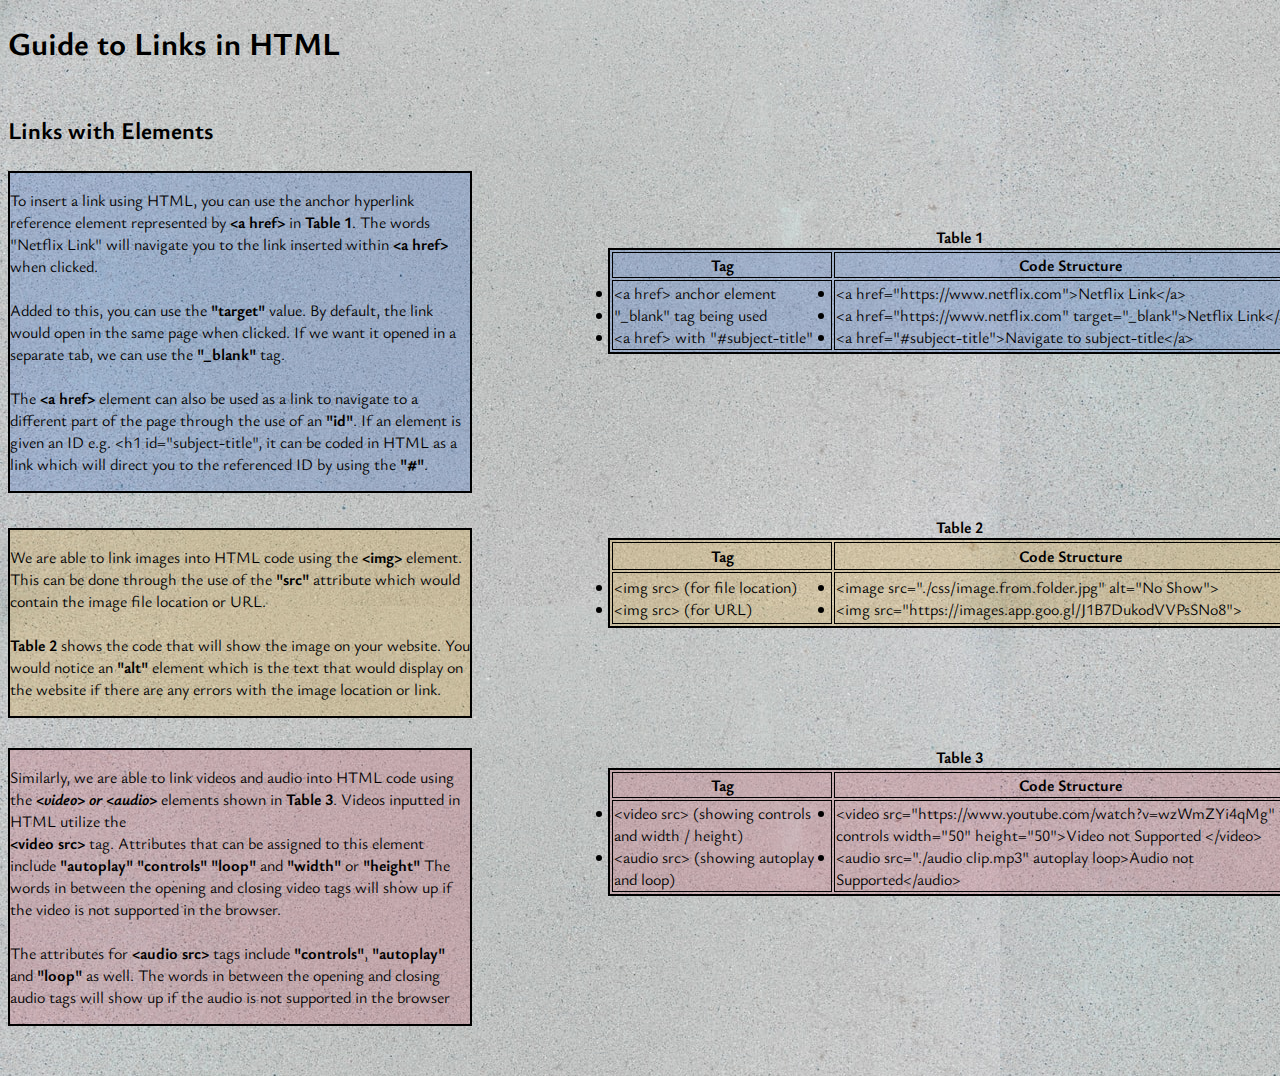
<file: HTML Links Project/index.html>
<!DOCTYPE html>
<html lang="en">
<head>
    <meta charset="UTF-8">
    <meta name="viewport" content="width=device-width, initial-scale=1.0">
    <title>Link Document</title>
    <link href="index.css" rel="stylesheet">
    <link href="https://fonts.googleapis.com/css2?family=Ysabeau+Office&display=swap" rel="stylesheet">
</head>
<body id="img1">
    <h1>Guide to Links in HTML</h1>
    <table class="table1">
        <caption><strong>Table 1</strong></caption>
        <tbody>
            <th class="tag">Tag</th>
            <th class="structure">Code Structure</th>
            <tr>
                <td>
                    <li>&lt;a href&gt; anchor element</li>
                    <li>"_blank" tag being used</li>
                    <li>&lt;a href&gt; with "#subject-title"</li>
                </td>
                <td>
                    <li>&lt;a href="https://www.netflix.com"&gt;Netflix Link&lt;/a&gt;</li>
                    <li>&lt;a href="https://www.netflix.com" target="_blank"&gt;Netflix Link&lt;/a&gt;</li>
                    <li>&lt;a href="#subject-title"&gt;Navigate to subject-title&lt;/a&gt;</li>
                </td>
            </tr>
        </tbody>
    </table>
    <h2 class="h2title1">Links with Elements</h2>
    <div class="info1">
        <p>To insert a link using HTML, you can use the anchor hyperlink reference element 
            represented by <strong>&lt;a href&gt;</strong> in <strong>Table 1</strong>. The words 
            "Netflix Link" will navigate you to the link inserted within 
            <strong>&lt;a href&gt;</strong> when clicked. <br><br>Added to this, you can use 
            the <strong>"target"</strong> value. By default, the link would open in the same 
            page when clicked. If we want it opened in a separate tab, we can use the 
            <strong>"_blank"</strong> tag.<br><br>
            The <strong>&lt;a href&gt;</strong> element can also be used as a link to 
            navigate to a different part of the page through the use of an <strong>"id"</strong>.
            If an element is given an ID e.g. &lt;h1 id="subject-title", it can be coded
            in HTML as a link which will direct you to the referenced ID by using the 
            <strong>"#"</strong>.</p>
    </div>
    <table class="table2">
        <caption><strong>Table 2</strong></caption>
        <tbody>
            <th class="tag">Tag</th>
            <th class="structure">Code Structure</th>
            <tr>
                <td>
                    <li>&lt;img src&gt; (for file location)</li>
                    <li>&lt;img src&gt; (for URL)</li>
                </td>
                <td>
                    <li>&lt;image src="./css/image.from.folder.jpg" alt="No Show"&gt;</li>
                    <li>&lt;img src="https://images.app.goo.gl/J1B7DukodVVPsSNo8"&gt;</li>
                </td>
            </tr>
        </tbody>
    </table>
    <div class="info2">   
            <p>We are able to link images into HTML code using the <strong>&lt;img&gt;</strong> 
            element. This can be done through the use of the <strong>"src"</strong> 
            attribute which would contain the image file location or URL. <br><br><strong>Table 2</strong> 
            shows the code that will show the image on your website. You would notice an 
            <strong>"alt"</strong> element which is the text that would 
            display on the website if there are any errors with the image location or link.</p>
    </div>
    <table class="table3">
        <caption><strong>Table 3</strong></caption>
        <tbody>
            <th class="tag">Tag</th>
            <th class="structure">Code Structure</th>
            <tr>
                <td>
                    <li>&lt;video src&gt; (showing controls and width / height)</li>
                    <li>&lt;audio src&gt; (showing autoplay and loop)</li>
                </td>
                <td>
                    <li>&lt;video src="https://www.youtube.com/watch?v=wzWmZYi4qMg" 
                    controls width="50" height="50"&gt;Video not Supported &lt;/video&gt;</li>
                    <li>&lt;audio src="./audio clip.mp3" autoplay loop&gt;Audio not Supported&lt;/audio&gt;</li>
                </td>
            </tr>
        </tbody>
    </table>
    <div class="info3">
        <p>Similarly, we are able to link videos and audio into HTML code using the 
        <strong><em>&lt;video&gt; or &lt;audio&gt;</em></strong> elements shown in <strong>Table 3</strong>. 
        Videos inputted in HTML utilize the <br><strong>&lt;video src&gt;</strong> tag. Attributes 
        that can be assigned to this element include <strong>"autoplay"</strong> <strong>"controls"
        </strong><strong>"loop"</strong> and <strong>"width"</strong> or <strong>"height"</strong>
        The words in between the opening and closing video tags will show up if the video is
        not supported in the browser.<br><br>
        The attributes for <strong>&lt;audio src&gt;</strong> tags include 
        <strong>"controls"</strong>, <strong>"autoplay"</strong> and <strong>"loop"</strong> 
        as well. The words in between the opening and closing audio tags will show up if the audio 
        is not supported in the browser</p>
    </div>
</body>
</html>
</file>
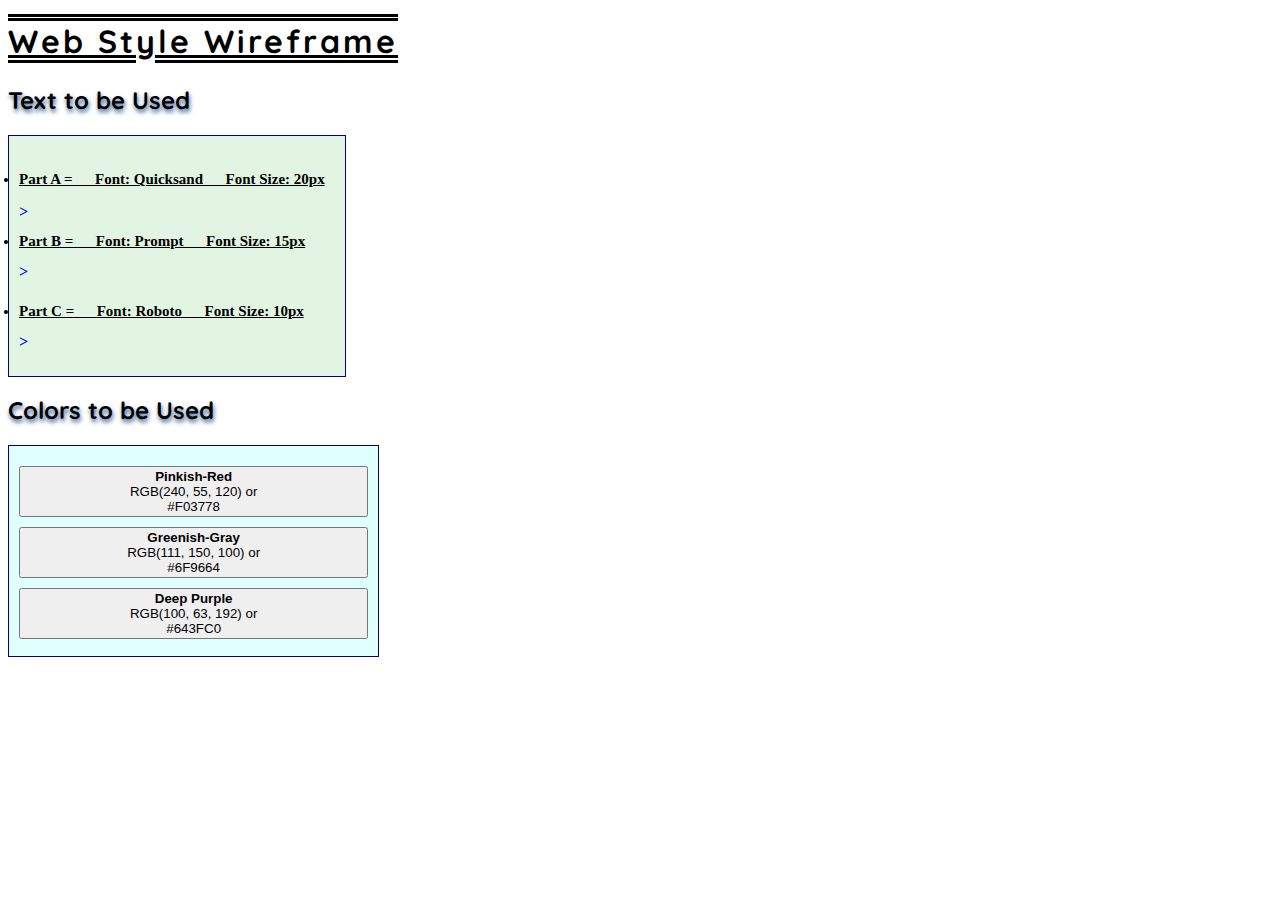
<file: Web Style Wireframe/wireframe.html>
<!DOCTYPE html>
<html lang="en">
<head>
    <meta charset="UTF-8">
    <meta name="viewport" content="width=device-width, initial-scale=1.0">
    <title>Document</title>
    <link a href="./wireframe.css" rel="stylesheet">
    <link href="https://fonts.googleapis.com/css2?family=Quicksand&family=Ysabeau+Office&display=swap" rel="stylesheet">
    <link href="https://fonts.googleapis.com/css2?family=Prompt:wght@300&display=swap" rel="stylesheet">
    <link href="https://fonts.googleapis.com/css2?family=Roboto:ital@1&display=swap" rel="stylesheet">
</head>
<title>Wireframe for Web Style</title>
<body>
    <h1>Web Style Wireframe</h1>
        <h2>Text to be Used</h2>
<div class="text">
    <h5 class="font1"><li>Part A = &nbsp;&nbsp;&nbsp;&nbsp; Font: Quicksand &nbsp;&nbsp;&nbsp;&nbsp; Font Size: 20px</li></h5>
    <span class="symbol"><strong>&gt;</strong></span><p class="quicksand">The quick, brown fox jumps lazily</p>
    <h5 class="font2"><li>Part B = &nbsp;&nbsp;&nbsp;&nbsp; Font: Prompt &nbsp;&nbsp;&nbsp;&nbsp; Font Size: 15px</li></h5>
    <span class="symbol2"><strong>&gt;</strong></span><p class="prompt">The quick, brown fox jumps lazily</p>
    <h5 class="font3"><li>Part C = &nbsp;&nbsp;&nbsp;&nbsp; Font: Roboto &nbsp;&nbsp;&nbsp;&nbsp; Font Size: 10px</li></h5>
    <span class="symbol3"><strong>&gt;</strong></span><p class="roboto">The quick, brown fox jumps lazily</p>
</div>
<div class="sectionoff">
    <h2>Colors to be Used</h2>
<div class=section1>
    <button class=btn1><strong>Pinkish-Red</strong><br>RGB(240, 55, 120) or<br>#F03778</button>
    <button class=btn2><strong>Greenish-Gray</strong><br>RGB(111, 150, 100) or<br>#6F9664</button>
    <button class=btn3><strong>Deep Purple</strong><br>RGB(100, 63, 192) or<br>#643FC0</button>
</div>
</div>
</body>
</html>
</file>
<file: HTML Links Project/index.css>
.table1 {
    position: absolute;
    margin-left: 600px;
    margin-top: 140px;
    border: 2px solid;
    width: 703px;
    height: 90px;
    background-color: rgba(12,79,210,0.2)
}
.table2 {
    position: absolute;
    margin-left: 600px;
    margin-top: 350px;
    border: 2px solid;
    width: 703px;
    height: 90px;
    background-color: rgba(225, 156, 7, 0.2)
}
.table3 {
    position: absolute;
    margin-left: 600px;
    margin-top: 580px;
    border: 2px solid;
    width: 703px;
    background-color: rgba(205,62,87,0.2);
    height: 90px
}
.table1 th {
    border: 1px solid;
    border-collapse: collapse;
    max-width: 50px;
}
.table1 td {
    border: 1px solid;
    border-collapse: collapse;
    text-align: left;
    max-width: 50px;
}
.table2 th {
    border: 1px solid;
    border-collapse: collapse;
    max-width: 50px;
}
.table2 td {
    border: 1px solid;
    border-collapse: collapse;
    text-align: left;
    max-width: 100px;
}
.table3 th {
    border: 1px solid;
    border-collapse: collapse;
    max-width: 100px;
}
.table3 td {
    border: 1px solid;
    border-collapse: collapse;
    text-align: left;
    max-width: 100px;
}
.info1 {
    float: left;
    max-width: 550px;
    margin-right: 800px;
    border: 2px solid;
    margin-top: 5px;
    background-color: rgba(12,79,210,0.2)
}
.info2 {
    float: left;
    max-width: 550px;
    margin-right: 800px;
    border: 2px solid;
    margin-top: 35px;
    background-color: rgba(225, 156, 7, 0.2)
}
.info3 {
    float: left;
    max-width: 550px;
    margin-right: 800px;
    border: 2px solid;
    margin-top: 30px;
    margin-bottom: 50px;
    background-color: rgba(205,62,87,0.2);
}
.tag {
    width: 28%;
}
.structure {
    width: 60%;
}
.h2title1 {
    margin-top: 50px;
}
.h2title2 {
    position: relative;
    margin-top: 30px;
}
#img1 {
    background-image: url(./img1.jpg);
    font-family: "Ysabeau Office"
}
.img2 {
    position: relative;
    margin-top: 50px;
    margin-bottom: 50px;
}
</file>
<file: Web Style Wireframe/wireframe.css>
.btn1 {
    display: inline-block;
    width: 100%;
    margin-top: 10px;
    }
    .btn2 {
    display: inline-block;
    width: 100%;
    margin-top: 10px;
    }
    .btn3 {
    display: inline-block;
    width: 100%;
    margin-top: 10px;
    }
    .section1 {
      border: 1px solid darkblue;
      height: 190px;
      padding: 10px;
      background-color: lightcyan;
      width: 75%;
      margin-bottom: 10px;
    }
    .text {
        border: 1px solid darkblue;
        height: 220px;
        padding: 10px;
        background-color: hsla(120,50%,75%,0.3);
        width: 25%;
      }
    .btn1:hover {
      background-color: #F03778;
      color: white;
      cursor: pointer;
      border: 1px solid cyan;
      box-shadow: 5px 5px 9px rgba(240, 55, 120, 0.8);
    }
    .btn2:hover {
      background-color: rgb(111, 150, 100);
      color: white;
      cursor: pointer;
      border: 1px solid cyan;
      box-shadow: 5px 5px 9px rgba(111, 150, 100, 0.8);
    }
    .btn3:hover {
      background-color: rgb(100, 63, 192);
      color: white;
      cursor: pointer;
      border: 1px solid cyan;
      box-shadow: 5px 5px 9px rgba(100, 63, 192, 0.8);
    }
    .symbol {
      position: absolute;
      margin-top: -10px;
      color: blue;
    }
    .quicksand {
      opacity: 0;
      position: absolute;
      margin-top: -12px;
      margin-left: 15px;
      font-family: "Quicksand";
      font-size: 15px;
    }
    .quicksand:hover {
      opacity: 1;
      cursor: pointer;
    }
    .sectionoff {
      position: absolute;
      margin-top: 10px;
    }
    .font1 {
      font-size: 15px;
      text-decoration: underline;
    }
    .font2 {
      font-size: 15px;
      text-decoration: underline;
      position: absolute;
      margin-top: 20px;
    }
    .prompt {
      opacity: 0;
      position: absolute;
      margin-top: 50px;
      margin-left: 20px;
      font-family: 'Prompt', sans-serif;;
      font-size: 15px;
    }
    .prompt:hover {
      opacity: 1;
      position: absolute;
      margin-top: 46px;
      cursor: pointer;
    }
    .symbol2 {
      position: absolute;
      margin-top: 50px;
      color: blue;
    }
    .font3 {
      font-size: 15px;
      text-decoration: underline;
      position: absolute;
      margin-top: 90px;
    }
    .roboto {
      opacity: 0;
      position: absolute;
      margin-top: 120px;
      margin-left: 20px;
      font-family: 'Roboto', sans-serif;
      font-size: 15px;
    }
    .roboto:hover {
      opacity: 1;
      position: absolute;
      margin-top: 120px;
      cursor: pointer;
    }
    .symbol3 {
      position: absolute;
      margin-top: 120px;
      color: blue;
    }
    h1 {
        font-family: "Quicksand";
        letter-spacing: 3px;
        text-decoration: overline underline double;
        margin-bottom: 24px;
    }
    h2 {
        font-family: "Quicksand";
        text-shadow: 1px 3px 4px rgba(10, 55, 120, 0.8);
        margin-top: 8px;
    }
</file>
